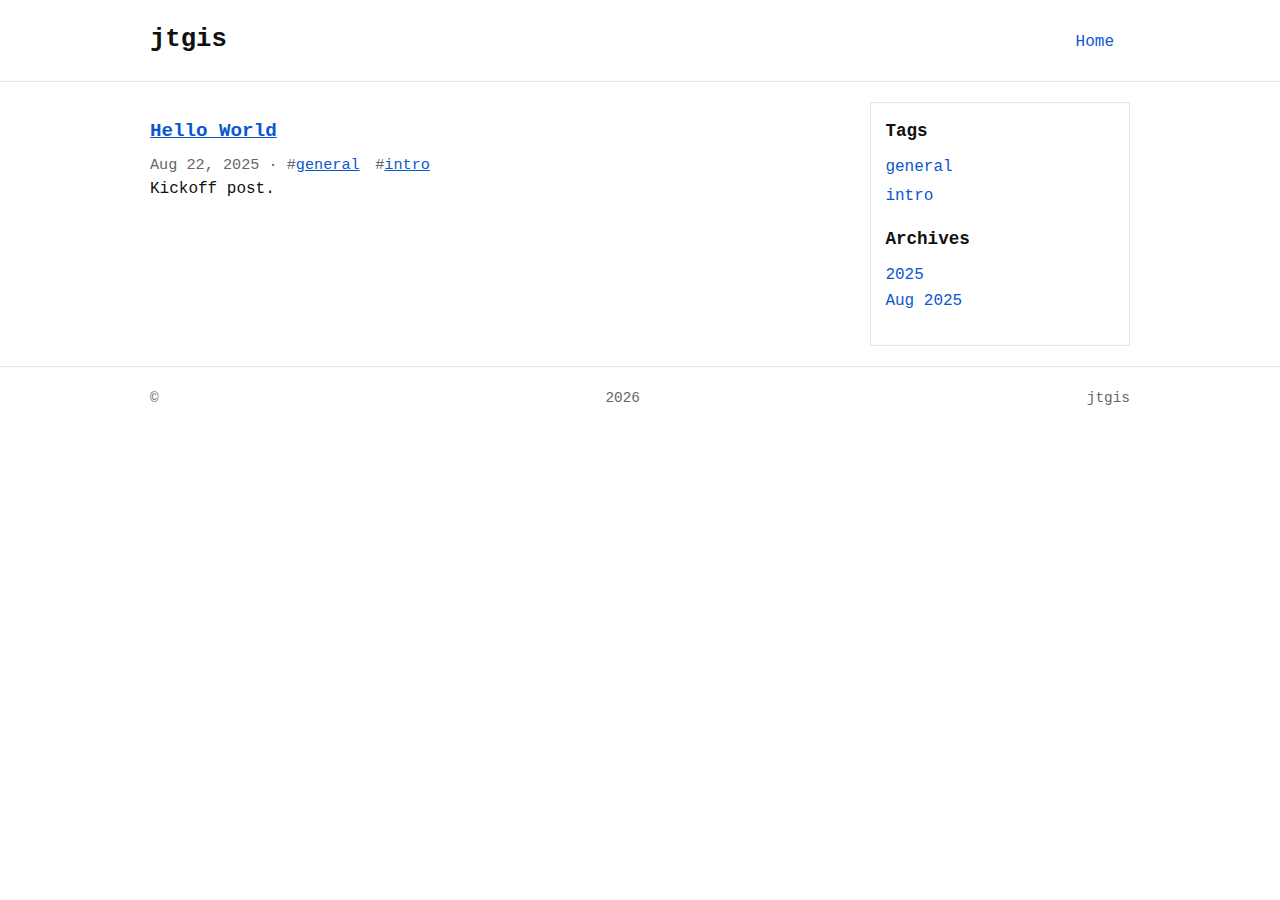
<file: index.html>
<!doctype html>
<html lang="en">
<head>
  <meta charset="utf-8"><meta name="viewport" content="width=device-width,initial-scale=1">
  <title>jtgis</title>
  <link rel="stylesheet" href="style.css">
</head>
<body>
  <header class="site-header"><div class="container">
    <h1 class="site-title"><a href="./">jtgis</a></h1>
    <nav class="site-nav"><a href="./" class="home-link">Home</a></nav>
  </div></header>

  <div class="container layout">
    <main id="app" class="content"><noscript>Enable JavaScript.</noscript></main>
    <aside id="sidebar" class="sidebar"></aside>
  </div>

  <footer class="site-footer"><div class="container">© <span id="year"></span> jtgis</div></footer>

  <script id="posts-data" type="application/json">[{&quot;title&quot;: &quot;Hello World&quot;, &quot;slug&quot;: &quot;hello-world&quot;, &quot;date&quot;: &quot;2025-08-22&quot;, &quot;description&quot;: &quot;Kickoff post.&quot;, &quot;tags&quot;: [&quot;general&quot;, &quot;intro&quot;]}, {&quot;title&quot;: &quot;Photo Entry&quot;, &quot;slug&quot;: &quot;photo-entry&quot;, &quot;date&quot;: &quot;2025-07-03&quot;, &quot;description&quot;: &quot;Contains an image.&quot;, &quot;tags&quot;: [&quot;photos&quot;, &quot;demo&quot;]}, {&quot;title&quot;: &quot;GFM Demo&quot;, &quot;slug&quot;: &quot;gfm-demo&quot;, &quot;date&quot;: &quot;2025-07-01&quot;, &quot;description&quot;: &quot;Tables, tasks, strikethrough, autolinks, code.&quot;, &quot;tags&quot;: [&quot;gfm&quot;, &quot;demo&quot;]}, {&quot;title&quot;: &quot;Second Post&quot;, &quot;slug&quot;: &quot;second-post&quot;, &quot;date&quot;: &quot;2025-06-22&quot;, &quot;description&quot;: &quot;Another example.&quot;, &quot;tags&quot;: [&quot;general&quot;]}, {&quot;title&quot;: &quot;Fourth Note&quot;, &quot;slug&quot;: &quot;fourth-note&quot;, &quot;date&quot;: &quot;2025-06-02&quot;, &quot;description&quot;: &quot;Smaller entry.&quot;, &quot;tags&quot;: [&quot;note&quot;]}, {&quot;title&quot;: &quot;Fifth Entry&quot;, &quot;slug&quot;: &quot;fifth-entry&quot;, &quot;date&quot;: &quot;2025-05-15&quot;, &quot;description&quot;: &quot;Another one for paging.&quot;, &quot;tags&quot;: [&quot;general&quot;]}, {&quot;title&quot;: &quot;Sixth Post&quot;, &quot;slug&quot;: &quot;sixth-post&quot;, &quot;date&quot;: &quot;2025-04-01&quot;, &quot;description&quot;: &quot;Fills the first page.&quot;, &quot;tags&quot;: [&quot;update&quot;]}, {&quot;title&quot;: &quot;Seventh Story&quot;, &quot;slug&quot;: &quot;seventh-story&quot;, &quot;date&quot;: &quot;2025-03-20&quot;, &quot;description&quot;: &quot;Triggers page 2.&quot;, &quot;tags&quot;: [&quot;story&quot;]}]</script>
  <script src="app.js"></script>
</body></html>
</file>
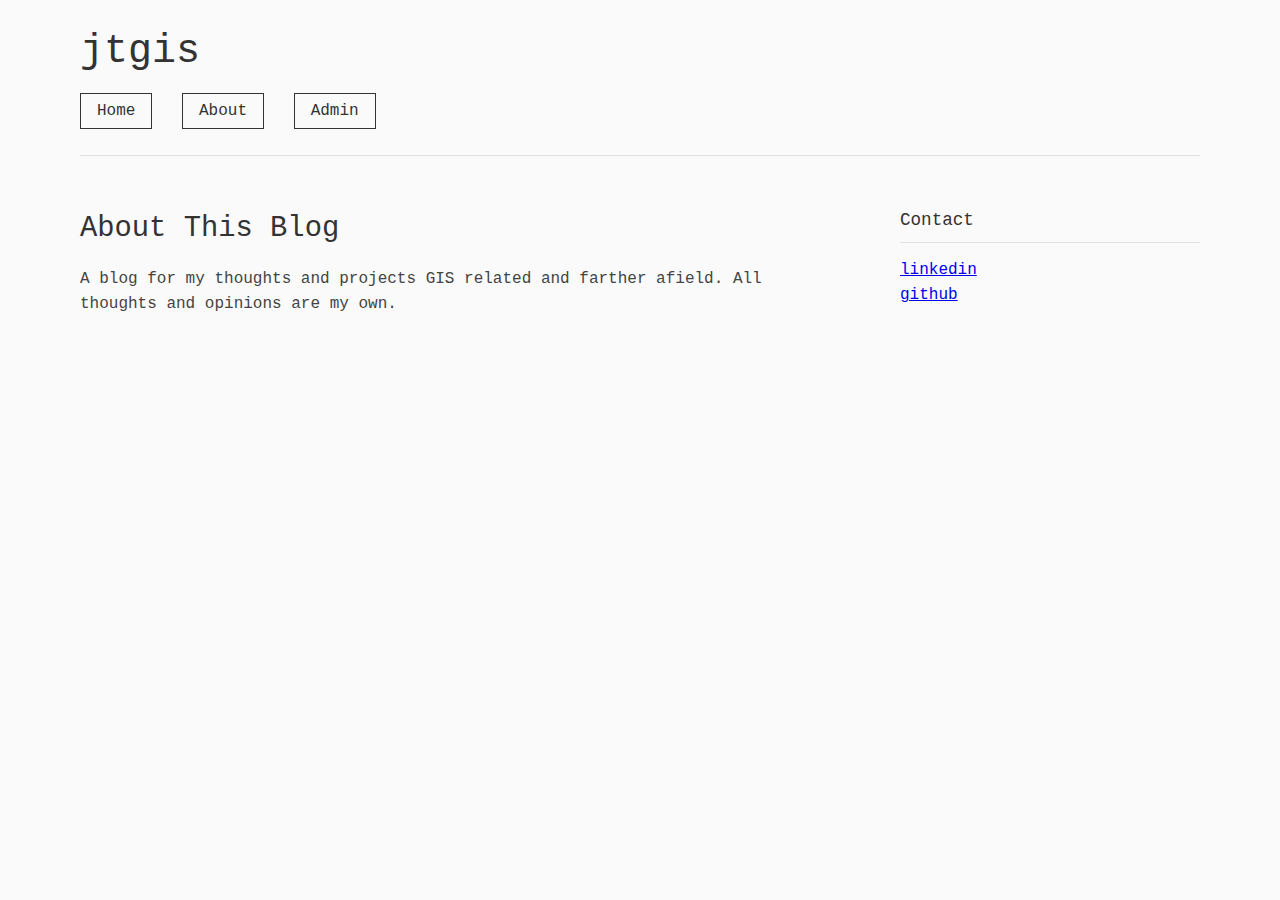
<file: about.html>
<!DOCTYPE html>
<html lang="en">
<head>
    <meta charset="UTF-8">
    <meta name="viewport" content="width=device-width, initial-scale=1.0">
    <title>About - jtgis</title>
    <link rel="stylesheet" href="styles.css">
</head>
<body>
    <div class="container">
        <header>
            <h1>jtgis</h1>
            <nav>
                <a href="index.html">Home</a>
                <a href="about.html">About</a>
                <a href="admin.html">Admin</a>
            </nav>
        </header>
        
        <div class="main-content">
            <main class="posts-section">
                <div class="post">
                    <h2>About This Blog</h2>
                    <div class="post-content">
                        <p>A blog for my thoughts and projects GIS related and farther afield. All thoughts and opinions are my own.</p>
                        
                    </div>
                </div>
            </main>
            
            <aside class="sidebar">
                <div class="widget">
                    <h3>Contact</h3>
                    <p><a href="https://www.linkedin.com/in/jarretttotton/">linkedin</a></p>
                    <p><a href="https://github.com/jtgis">github</a></p>
                </div>
            </aside>
        </div>
    </div>
</body>
</html>
</file>
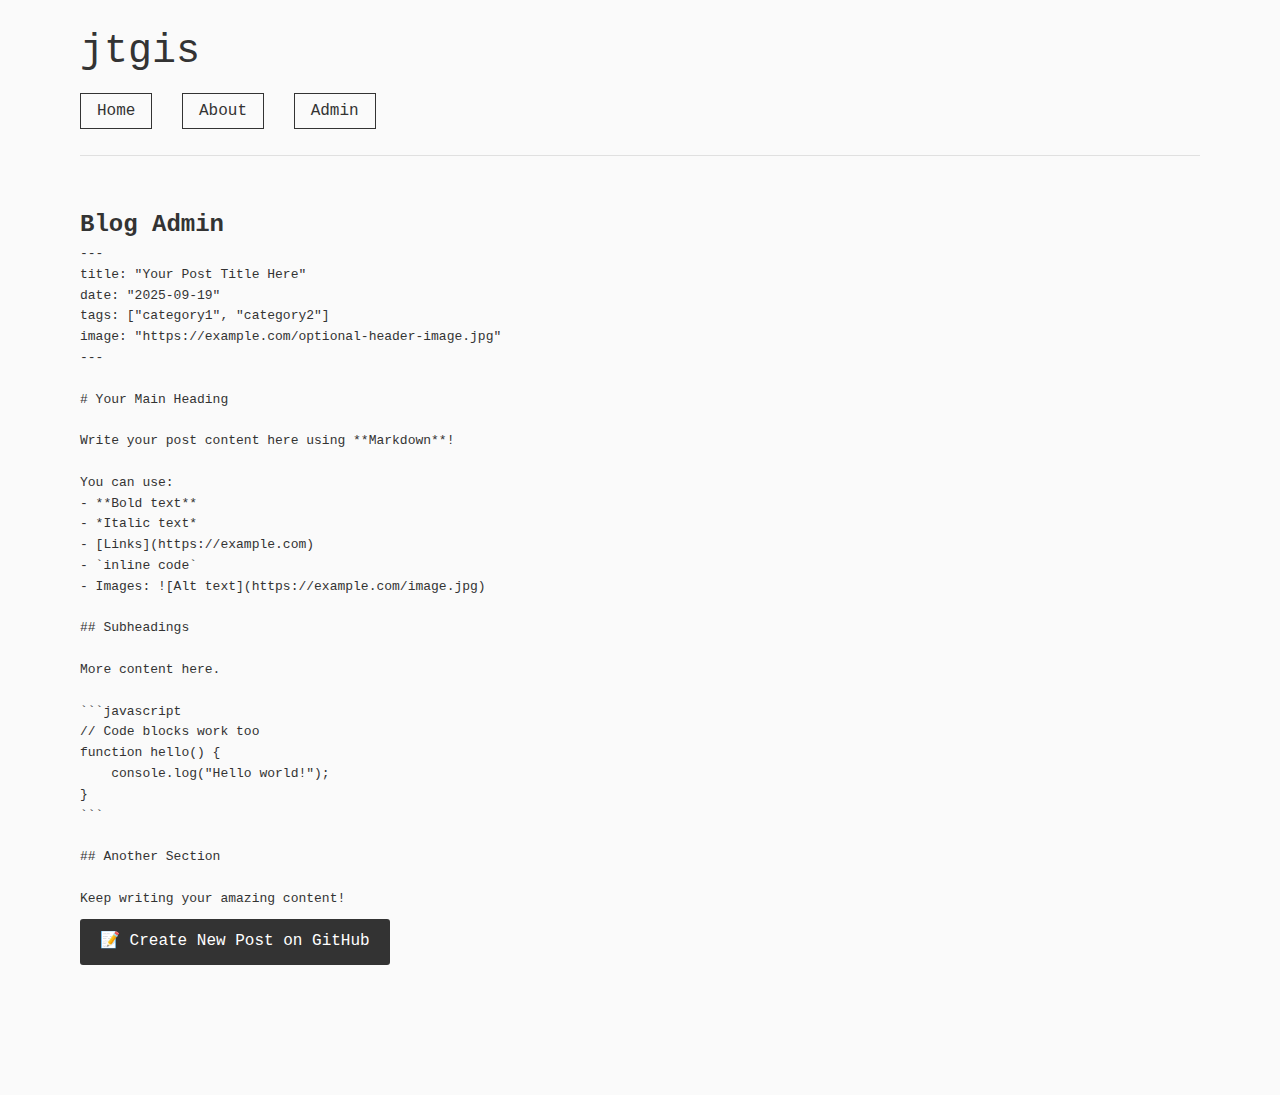
<file: admin.html>
<!DOCTYPE html>
<html lang="en">
<head>
    <meta charset="UTF-8">
    <meta name="viewport" content="width=device-width, initial-scale=1.0">
    <title>Admin - jtgis</title>
    <link rel="stylesheet" href="styles.css">
</head>
<body>
    <div class="container">
        <header>
            <h1><a href="index.html" style="color: #333; text-decoration: none;">jtgis</a></h1>
            <nav>
                <a href="index.html">Home</a>
                <a href="about.html">About</a>
                <a href="admin.html">Admin</a>
            </nav>
        </header>
        
        <main class="posts-section">
            <h2>Blog Admin</h2>
            
            <div class="post">
                
                <div id="template-container" style="position: relative;">
                    <pre id="post-template" class="content-code-block" style="cursor: pointer; user-select: all;" onclick="copyTemplate()">---
title: "Your Post Title Here"
date: "2025-09-19"
tags: ["category1", "category2"]
image: "https://example.com/optional-header-image.jpg"
---

# Your Main Heading

Write your post content here using **Markdown**!

You can use:
- **Bold text**
- *Italic text*
- [Links](https://example.com)
- `inline code`
- Images: ![Alt text](https://example.com/image.jpg)

## Subheadings

More content here.

```javascript
// Code blocks work too
function hello() {
    console.log("Hello world!");
}
```

## Another Section

Keep writing your amazing content!</pre>
                    <div id="copy-feedback" style="position: absolute; top: 10px; right: 10px; background: #333; color: white; padding: 5px 10px; border-radius: 3px; display: none;">
                        Copied!
                    </div>
                </div>
                
                <p>
                    <a href="https://github.com/jtgis/blog/new/main/posts" 
                       target="_blank" 
                       class="content-link" 
                       style="background: #333; color: white; padding: 10px 20px; text-decoration: none; border-radius: 3px; display: inline-block; margin: 10px 0;">
                        📝 Create New Post on GitHub
                    </a>
                </p>
                
                
            </div>
        </main>
    </div>
    
    <script src="posts-loader.js"></script>
    <script src="admin.js"></script>
</body>
</html>
</file>
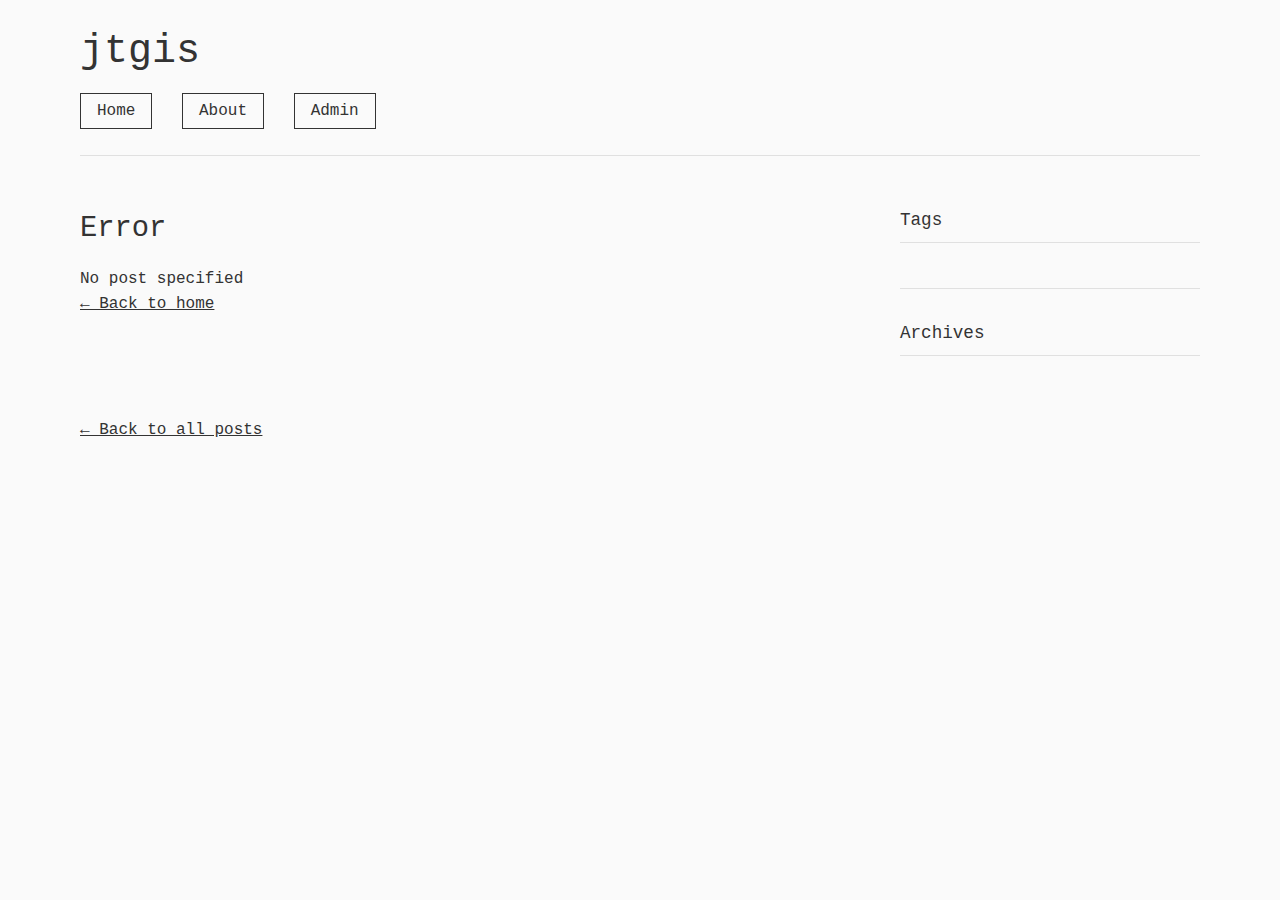
<file: post.html>
<!DOCTYPE html>
<html lang="en">
<head>
    <meta charset="UTF-8">
    <meta name="viewport" content="width=device-width, initial-scale=1.0">
    <title id="post-title">Post - jtgis</title>
    <link rel="stylesheet" href="styles.css">
</head>
<body>
    <div class="container">
        <header>
            <h1><a href="index.html" style="color: #333; text-decoration: none;">jtgis</a></h1>
            <nav>
                <a href="index.html">Home</a>
                <a href="about.html">About</a>
                <a href="admin.html">Admin</a>
            </nav>
        </header>
        
        <div class="main-content">
            <main class="posts-section">
                <div id="post-container">
                    <div class="post">
                        <h2>Loading...</h2>
                        <p>Please wait while the post loads.</p>
                    </div>
                </div>
                
                <div style="margin-top: 30px;">
                    <a href="index.html" style="color: #333; text-decoration: underline;">← Back to all posts</a>
                </div>
            </main>
            
            <aside class="sidebar">
                <div class="widget">
                    <h3>Tags</h3>
                    <div id="tags-container"></div>
                </div>
                <div class="widget">
                    <h3>Archives</h3>
                    <div id="archives-container"></div>
                </div>
            </aside>
        </div>
    </div>
    
    <script src="posts-loader.js"></script>
    <script src="post.js"></script>
</body>
</html>
</file>
<file: style.css>
/* jtgis styles: white bg, Courier New mono */
:root { --text:#111; --muted:#666; --border:#e5e5e5; --link:#0b57d0; --maxw:980px; --sidebar-w:260px; }
html,body{height:100%}
body{margin:0;background:#fff;color:var(--text);font-family:"Courier New",Courier,monospace;line-height:1.6}
.container{max-width:var(--maxw);margin:0 auto;padding:1.25rem}
.site-header,.site-footer{border-bottom:1px solid var(--border)}
.site-footer{border-top:1px solid var(--border);border-bottom:0;color:var(--muted);font-size:0.9rem}
.site-title{margin:0;font-size:1.6rem;font-weight:700}
.site-title a{color:inherit;text-decoration:none;border-bottom:2px solid transparent}
.site-title a:hover{border-color:var(--border)}
.site-nav{margin-top:0.25rem}
.site-nav a{color:var(--link);text-decoration:none;margin-right:1rem}
.layout{display:grid;grid-template-columns:1fr;gap:1.25rem}
.sidebar{border:1px solid var(--border);padding:0.9rem}
.sidebar h3{margin:0 0 0.6rem;font-size:1.1rem}
.sidebar a{text-decoration:none;color:var(--link)}
.sidebar ul{list-style:none;margin:0.25rem 0 1rem;padding:0}
.sidebar li{margin:0.2rem 0}
.content{min-width:0}
.post-list{list-style:none;padding:0;margin:0}
.post-list li{padding:0.9rem 0;border-bottom:1px solid var(--border)}
.post-list li:last-child{border-bottom:0}
.post-title{margin:0 0 0.35rem;font-weight:700;font-size:1.2rem}
.post-meta{color:var(--muted);font-size:0.95rem}
.tags{margin-top:0.35rem;font-size:0.95rem}
.tag{display:inline-block;margin-right:0.4rem}
a{color:var(--link)}
a:hover{text-decoration:underline}
article h1,article h2,article h3{margin:1.6rem 0 0.8rem}
article pre{background:#fafafa;border:1px solid var(--border);padding:0.85rem;overflow:auto}
article code{background:#fafafa;border:1px solid var(--border);padding:0.1rem 0.25rem}
article blockquote{border-left:4px solid var(--border);margin:1rem 0;padding:0.25rem 0.75rem;color:var(--muted)}
table{border-collapse:collapse;width:100%;margin:0.75rem 0}
th,td{border:1px solid var(--border);padding:0.4rem 0.5rem;vertical-align:top}
th{background:#fafafa}
.task-list{list-style:none;padding-left:0}
.task-list-item{margin:0.25rem 0}
.task-list-item input{margin-right:0.5rem}
.back-link{display:inline-block;margin:0.5rem 0 1rem}
.pagination{display:flex;gap:0.5rem;margin-top:1rem;flex-wrap:wrap}
.pagination a,.pagination span{border:1px solid var(--border);padding:0.25rem 0.6rem;text-decoration:none}
.pagination .current{background:#fafafa}
.muted{color:var(--muted)}
@media(min-width:900px){.layout{grid-template-columns:minmax(0,1fr) var(--sidebar-w)}.site-header .container,.site-footer .container{display:flex;align-items:baseline;justify-content:space-between}}
</file>
<file: styles.css>
* {
    margin: 0;
    padding: 0;
    box-sizing: border-box;
}

body {
    font-family: 'Courier New', monospace;
    background-color: #fafafa;
    color: #333;
    line-height: 1.6;
}

.container {
    max-width: 1200px;
    margin: 0 auto;
    padding: 20px 40px; /* Increased horizontal padding */
}

.main-content {
    display: flex;
    gap: 60px; /* Increased gap */
}

.posts-section {
    flex: 1;
    padding: 0;
}

.sidebar {
    flex: 0 0 300px; /* Slightly wider sidebar */
    padding: 0;
}

.post {
    margin-bottom: 60px; /* More space between posts */
    padding: 0 0 40px 0;
    border-bottom: 1px solid #e0e0e0;
}

.post:last-child {
    border-bottom: none;
}

.post h1, .post h2 {
    margin-bottom: 15px; /* More margin */
    font-size: 1.8em;
    font-weight: normal;
}

.post-meta {
    color: #666;
    font-size: 0.9em;
    margin-bottom: 25px; /* More margin */
    padding-bottom: 15px;
    border-bottom: 1px solid #f0f0f0;
}

.post-content, .post-excerpt {
    margin-bottom: 20px; /* More margin */
    color: #444;
}

.post-tags {
    margin-top: 25px; /* More margin */
}

.tag {
    display: inline-block;
    background-color: #333;
    color: white;
    padding: 4px 10px;
    margin: 2px 4px 2px 0;
    text-decoration: none;
    font-size: 0.8em;
    border-radius: 2px;
    transition: background-color 0.2s;
}

.tag:hover {
    background-color: #555;
}

.widget {
    padding: 0 0 30px 0;
    margin-bottom: 30px;
    border-bottom: 1px solid #e0e0e0;
}

.widget:last-child {
    border-bottom: none;
}

.widget h3 {
    margin-bottom: 15px;
    border-bottom: 1px solid #e0e0e0;
    padding-bottom: 8px;
    font-weight: normal;
    font-size: 1.1em;
}

.pagination {
    text-align: center;
    margin-top: 40px;
}

.pagination button {
    font-family: 'Courier New', monospace;
    background-color: transparent;
    border: 1px solid #333;
    padding: 12px 24px;
    margin: 0 10px;
    cursor: pointer;
    transition: all 0.2s;
}

.pagination button:hover:not(:disabled) {
    background-color: #333;
    color: white;
}

.pagination button:disabled {
    opacity: 0.5;
    cursor: not-allowed;
}

header {
    border-bottom: 1px solid #e0e0e0;
    margin-bottom: 50px; /* More margin */
    padding-bottom: 30px;
}

header h1 {
    font-size: 2.5em;
    margin-bottom: 15px;
    font-weight: normal;
}

nav a {
    color: #333;
    text-decoration: none;
    margin-right: 20px;
    border: 1px solid #333;
    padding: 8px 16px;
    transition: all 0.2s;
}

nav a:hover {
    background-color: #333;
    color: #fafafa;
}

/* Modern image styling */
img {
    border-radius: 4px;
    box-shadow: 0 2px 8px rgba(0,0,0,0.1);
    max-width: 100%;
    height: auto;
    display: block;
    margin: 20px 0;
}

/* Mobile responsive design */
@media (max-width: 768px) {
    .container {
        padding: 15px 20px; /* Smaller padding on mobile */
    }
    
    .main-content {
        flex-direction: column; /* Stack sidebar below content */
        gap: 30px;
    }
    
    .sidebar {
        flex: none; /* Remove fixed width */
        width: 100%;
        order: 2; /* Put sidebar after posts */
    }
    
    .posts-section {
        order: 1;
    }
    
    header h1 {
        font-size: 2em; /* Smaller title on mobile */
    }
    
    nav {
        display: flex;
        flex-wrap: wrap;
        gap: 10px;
    }
    
    nav a {
        margin-right: 0;
        margin-bottom: 10px;
    }
    
    .post {
        margin-bottom: 40px; /* Less space on mobile */
    }
    
    .pagination button {
        padding: 10px 16px; /* Smaller buttons on mobile */
        margin: 0 5px;
    }
}

@media (max-width: 480px) {
    .container {
        padding: 10px 15px; /* Even smaller padding on very small screens */
    }
    
    header h1 {
        font-size: 1.8em;
    }
    
    .post h1, .post h2 {
        font-size: 1.5em;
    }
    
    .pagination button {
        display: block;
        width: 100%;
        margin: 5px 0;
    }
    
    .pagination {
        display: flex;
        flex-direction: column;
        align-items: center;
    }
    
    #page-info {
        order: -1;
        margin-bottom: 10px;
    }
}
</file>
